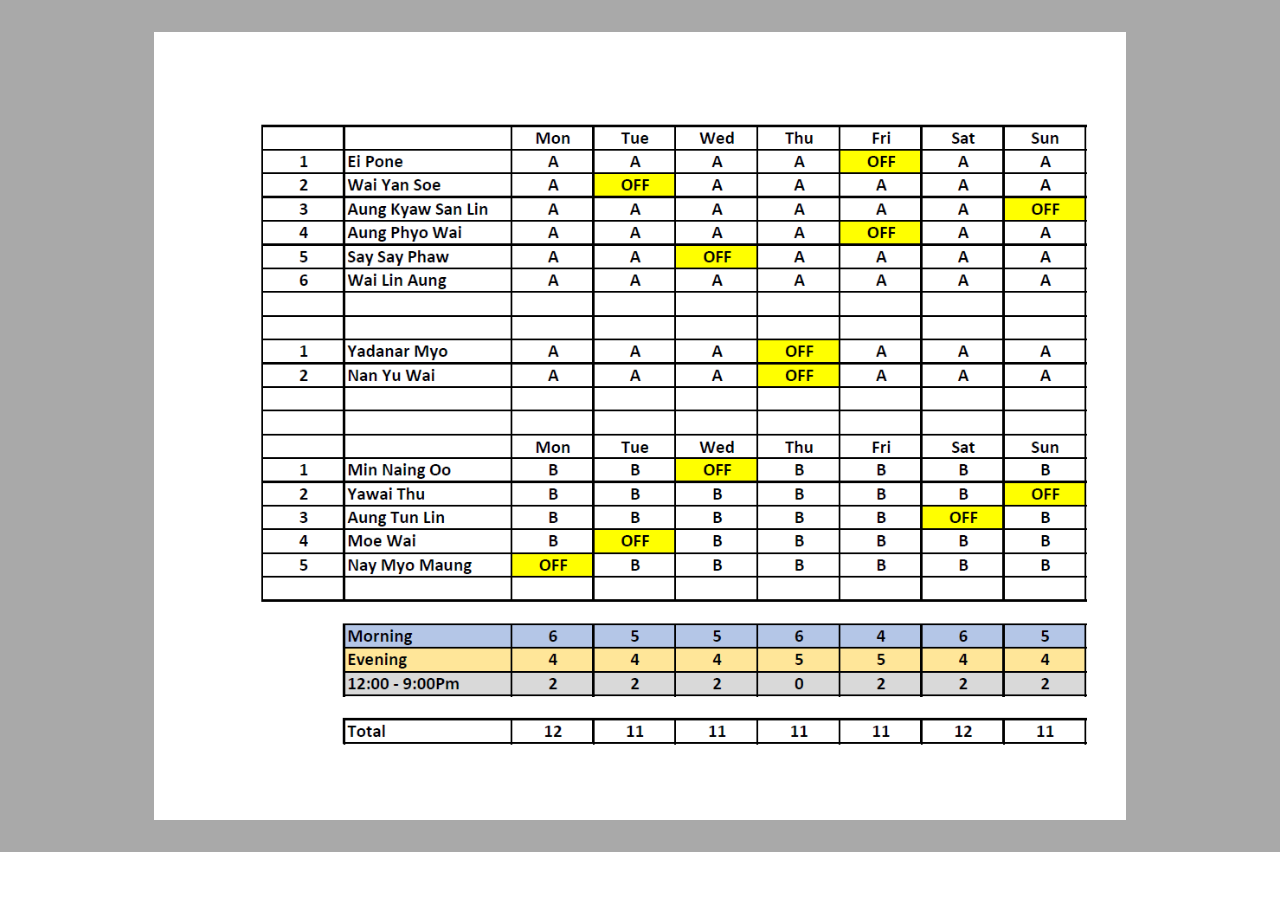
<file: duty.html>
<!DOCTYPE html>
<html lang="en">

<head>
    <meta charset="UTF-8">
    <meta name="viewport" content="width=device-width, initial-scale=1.0">
    <title>duty</title>
    <link rel="stylesheet" href="css/duty.css">
</head>

<body>
    <main>

        <img src="./img/Duty_Roster.png" alt=""
            style="width: 80%;background-size: cover;background-position: center;background-repeat: no-repeat;">
    </main>
</body>

</html>
</file>
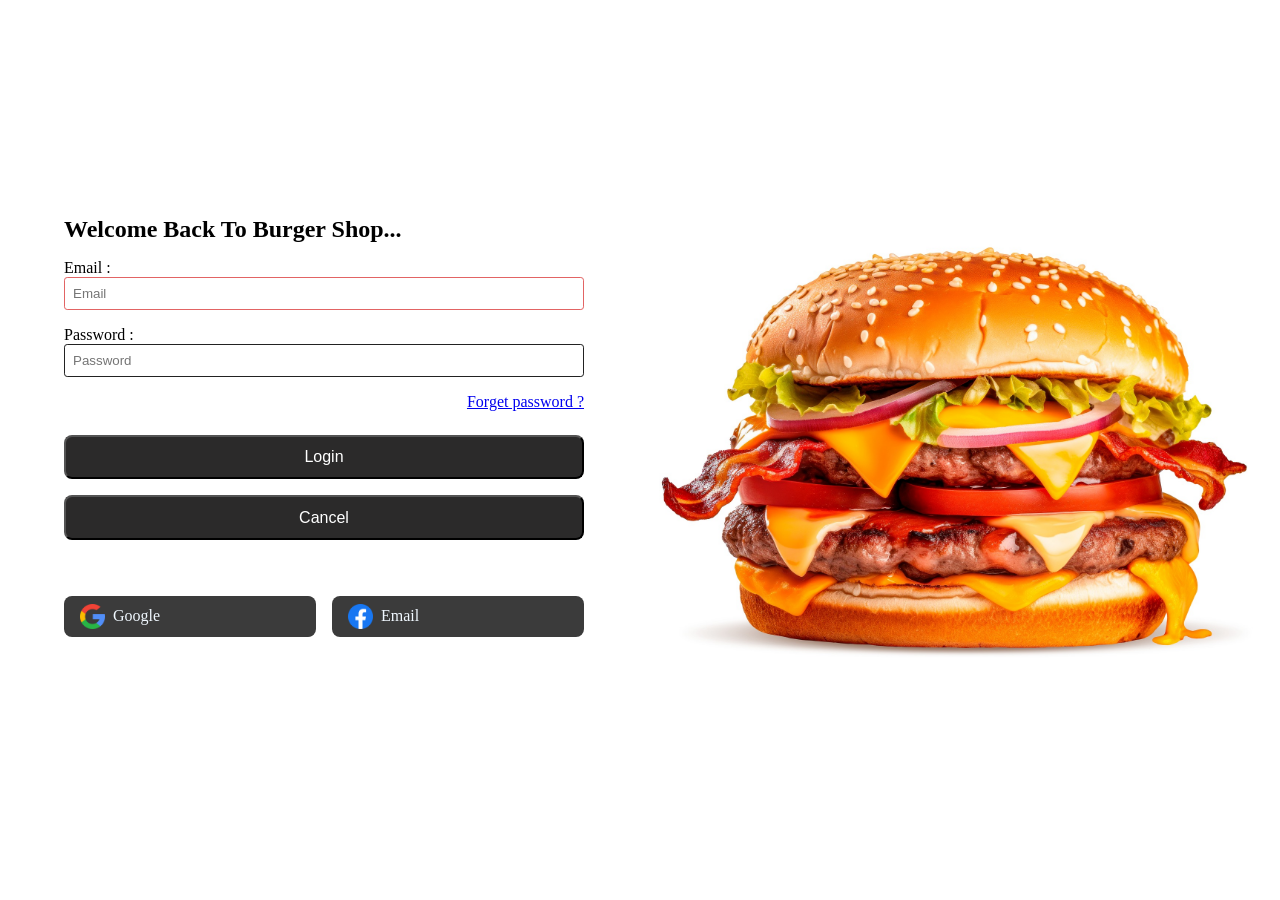
<file: index2.html>
<!DOCTYPE html>
<html lang="en">

<head>
    <meta charset="UTF-8">
    <meta name="viewport" content="width=device-width, initial-scale=1.0">
    <title>Document</title>
    <link rel="stylesheet" href="./css/index2.css">
</head>

<body>
    <main>

        <div class="form-container container">
            <form action="./index3.html" target="_blank" method="get">
                <h2>Welcome Back To Burger Shop...</h2>
                <div>
                    <label for="email">Email :</label>
                    <input type="email" placeholder="Email" autofocus required id="email">
                </div>
                <div>
                    <label for="password">Password :</label>
                    <input type="password" placeholder="Password" id="password" title="Enter Full Name ...">
                </div>
                <div class="span_container">
                    <span><a href="####">Forget password ?</a></span>
                </div>
                <div>
                    <button type="submit">Login</button>
                    <button type="reset">Cancel</button>
                </div>
            </form>
            <div class="login_method">
                <a href="###"><small><img src="./img/google.png" width="25px" alt="">Google</small></a>
                <a href="###"><small><img src="./img/facebook.png" width="25px" alt="">Email</small></a>
            </div>
        </div>
        <div class="image_container container">

        </div>
    </main>
</body>

</html>
</file>
<file: css/duty.css>
* {
  padding: 0;
  margin: 0;
  list-style: none;
  box-sizing: border-box;
  text-decoration: none;
}
main {
  width: 100%;
  /* height: 100vh; */
  background-color: darkgray;
  display: flex;
  justify-content: center;
  align-items: center;
  padding: 2rem;
}
</file>
<file: css/index2.css>
* {
  list-style: none;
  box-sizing: border-box;
  text-decoration: none;
  padding: 0;
  margin: 0;
}
main {
  background-color: rgb(255, 255, 255);
  width: 100%;
  height: 100vh;
  display: flex;
  justify-content: center;
  flex-wrap: wrap;
  align-items: center;
  gap: 2rem;
  padding: 1rem;
}
.container {
  width: 600px;
  height: 500px;
  /* background-color: rgb(245, 245, 245); */
}
form {
  padding: 1rem 2.5rem;
}
div {
  margin: 1rem 0;
}
input {
  width: 100%;
  padding: 0.5rem;
  border: 1px solid #222;
  border-radius: 0.2rem;
}
input:focus {
  border-color: rgb(226, 100, 100);
  outline: none;
}
.span_container {
  display: flex;
  justify-content: end;
  margin-top: 0.5rem;
}
.span_container span a {
  text-decoration: underline;
}
button {
  width: 100%;
  padding: 0.7rem 0;
  border-radius: 0.5rem;
  background-color: #2b2a2a;
  color: #fff;
  font-family: "Franklin Gothic Medium", "Arial Narrow", Arial, sans-serif;
  font-size: 1rem;
  cursor: pointer;
  margin: 0.5rem 0;
}

button:hover {
  background: #414040;
}
.image_container {
  background-image: url(../img/burger-8869971_1920.jpg);
  background-position: center;
  background-size: cover;
  background-repeat: no-repeat;
}
.login_method {
  display: flex;
  justify-content: space-between;
  align-items: center;
  padding: 0 2rem;
  /* background-color: aqua; */
}
.login_method a {
  width: 100%;
  display: flex;
  flex-wrap: wrap;
}
.login_method small {
  width: 100%;
  display: flex;
  flex-wrap: wrap;
  margin: 0 0.5rem;
  padding: 0.5rem 1rem;
  gap: 0.5rem;
  align-items: center;
  text-align: center;
  font-size: 1rem;
  background-color: rgb(59, 59, 59);
  cursor: pointer;
  color: aliceblue;
  border-radius: 0.5rem;
}
</file>
